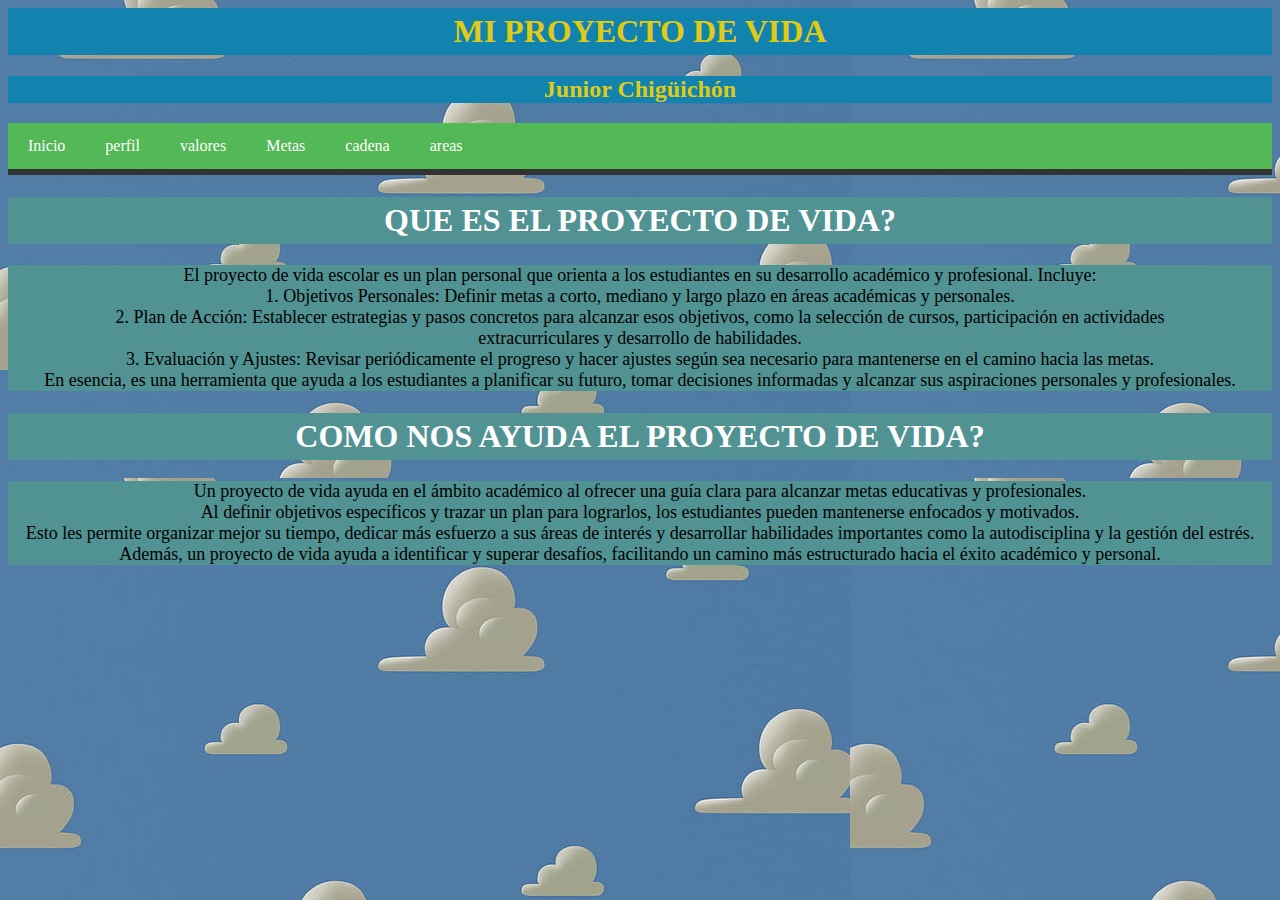
<file: index.html>
<html>
    
<meta charset="UTF-8">
<link rel="stylesheet" href="style.css">
    <head>
        
        <title>proyecto de vida</title>
        </head>
     <body>
        <div id="arriba"></div>
        <h1 class="TITLE"> MI PROYECTO DE VIDA</h1>
        <h2 class="TITLE">Junior Chigüichón</h2>
        



        <div class="navbar">
            <a href="index.html">Inicio</a>
            <a href="inicio.html">perfil</a>
            <a href="valores.html">valores</a>
            <a href="metas.html">Metas</a>
            <a href="cadena.html">cadena</a>
            <a href="areas.html">areas</a>
            </div>
        
        
            
            <h1>QUE ES EL PROYECTO DE VIDA?</h1>    
    
            
            
            <P>El proyecto de vida escolar es un plan personal que orienta a los estudiantes en su desarrollo académico y profesional. Incluye:<br>
                1. Objetivos Personales: Definir metas a corto, mediano y largo plazo en áreas académicas y personales.<br>
                2. Plan de Acción: Establecer estrategias y pasos concretos para alcanzar esos objetivos, como la selección de cursos, participación en actividades<br> extracurriculares y desarrollo de habilidades.<br>
                3. Evaluación y Ajustes: Revisar periódicamente el progreso y hacer ajustes según sea necesario para mantenerse en el camino hacia las metas.<br>
                
                En esencia, es una herramienta que ayuda a los estudiantes a planificar su futuro, tomar decisiones informadas y alcanzar sus aspiraciones personales y profesionales.<br>
            </P>
    
    
    
            <h1>COMO NOS AYUDA EL PROYECTO DE VIDA?</h1> 

            
            
            <P>Un proyecto de vida ayuda en el ámbito académico al ofrecer una guía clara para alcanzar metas educativas y profesionales.<br>
                 Al definir objetivos específicos y trazar un plan para lograrlos, los estudiantes pueden mantenerse enfocados y motivados. <br>
                 Esto les permite organizar mejor su tiempo, dedicar más esfuerzo a sus áreas de interés y desarrollar habilidades importantes como la autodisciplina y la gestión del estrés.<br>
                  Además, un proyecto de vida ayuda a identificar y superar desafíos, facilitando un camino más estructurado hacia el éxito académico y personal.

            </P>
    </body>
        
        


    </html>
</file>
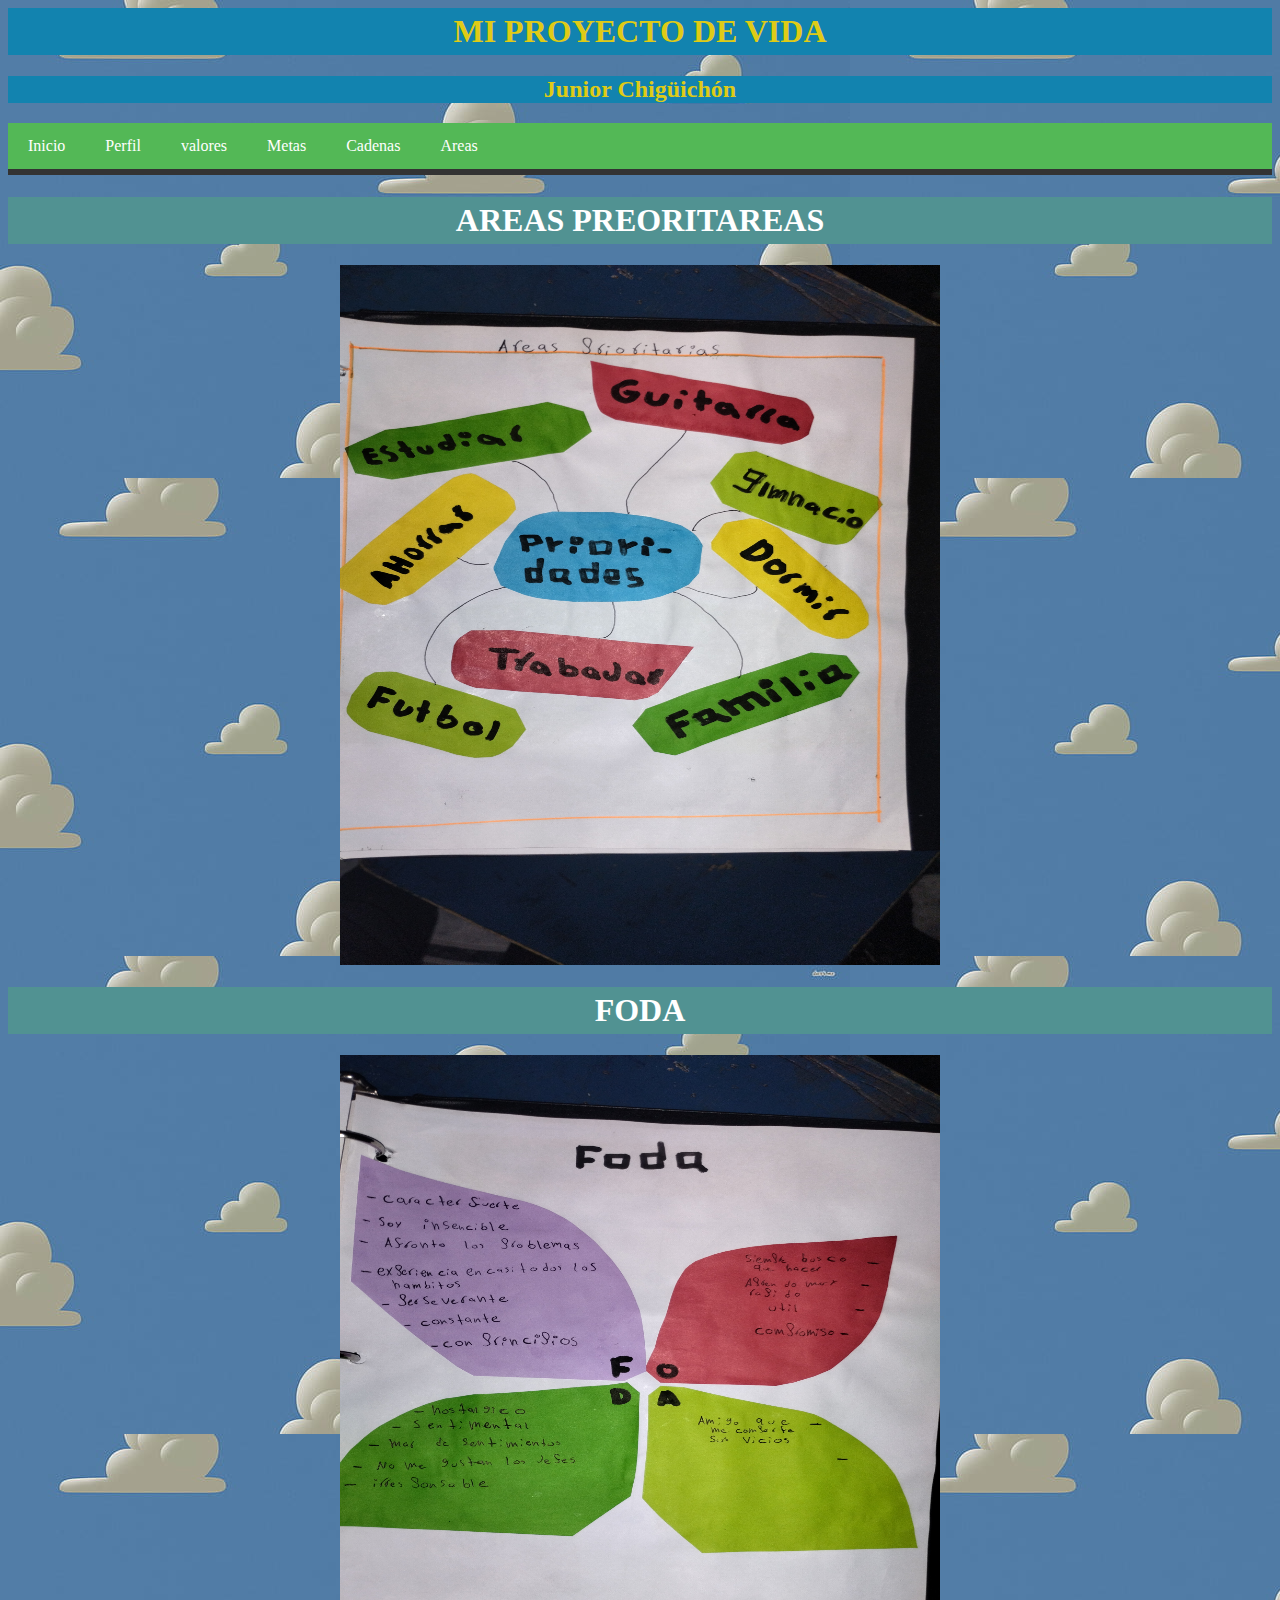
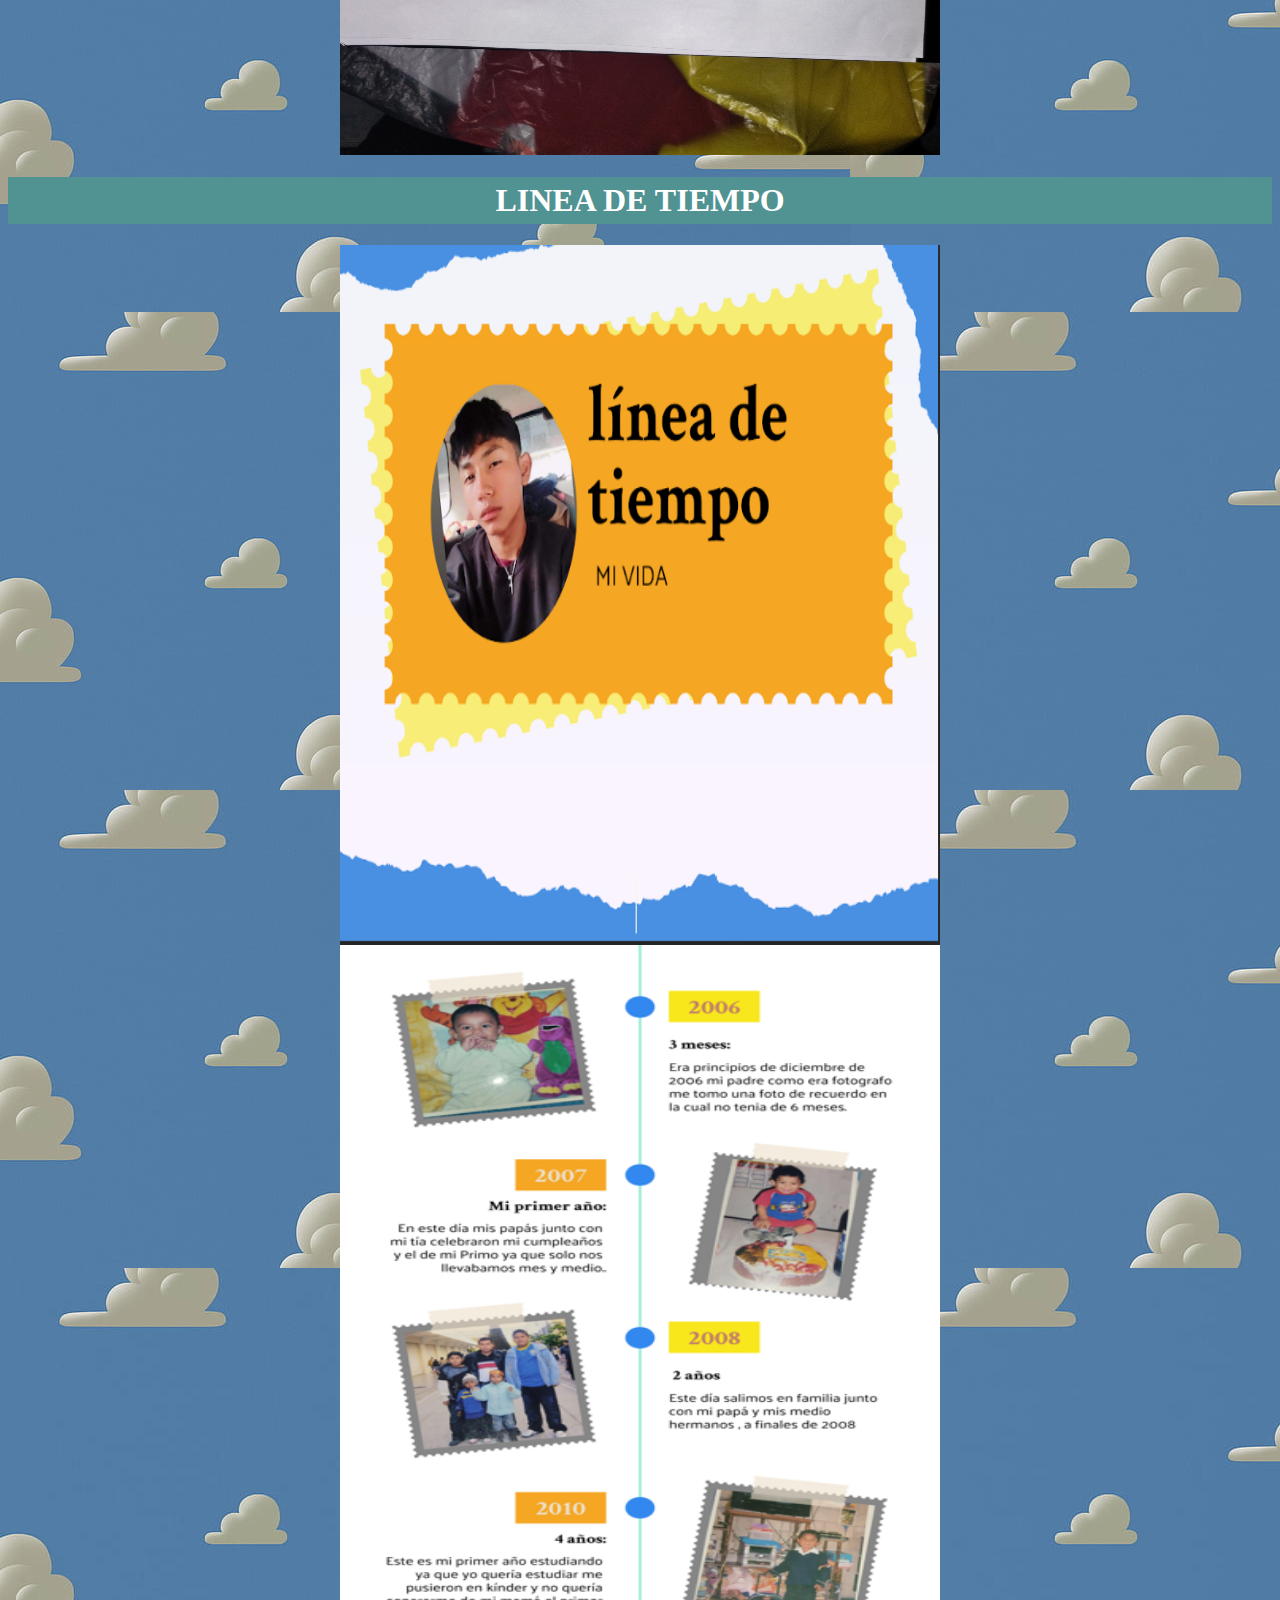
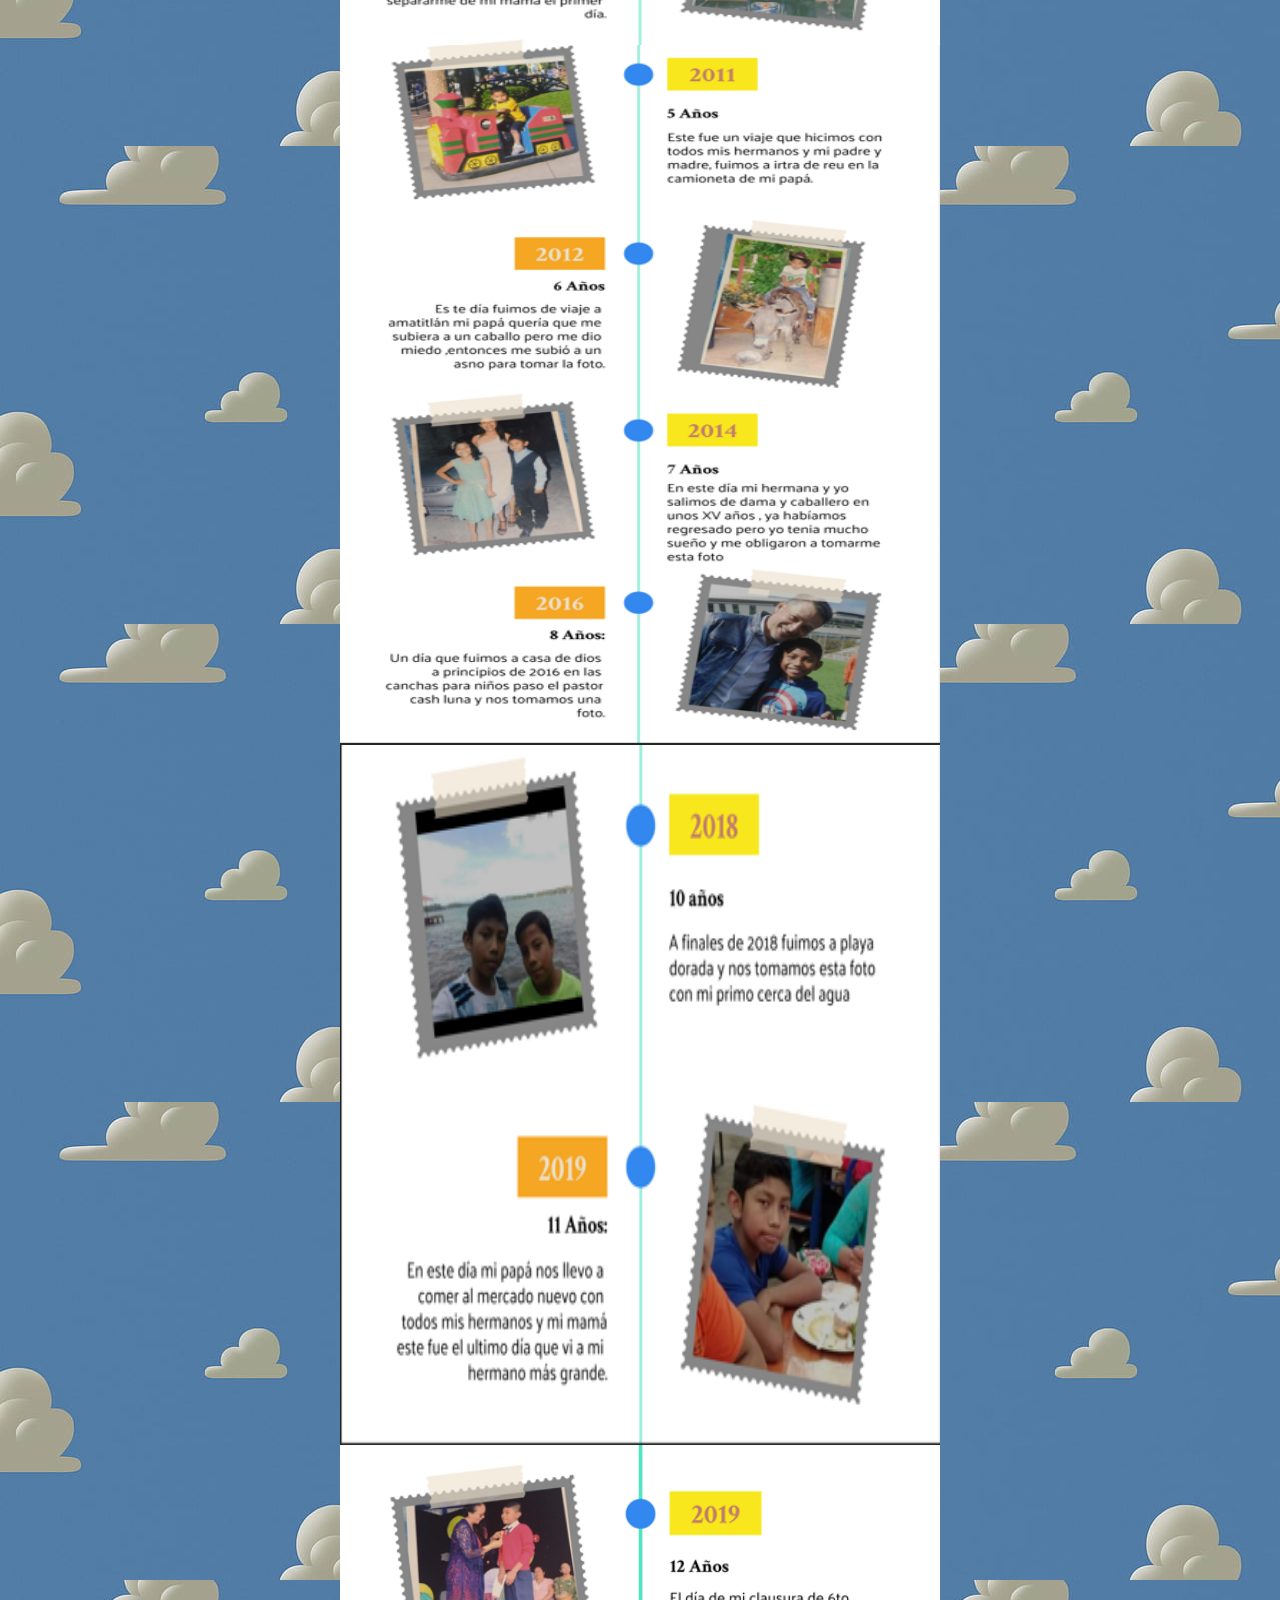
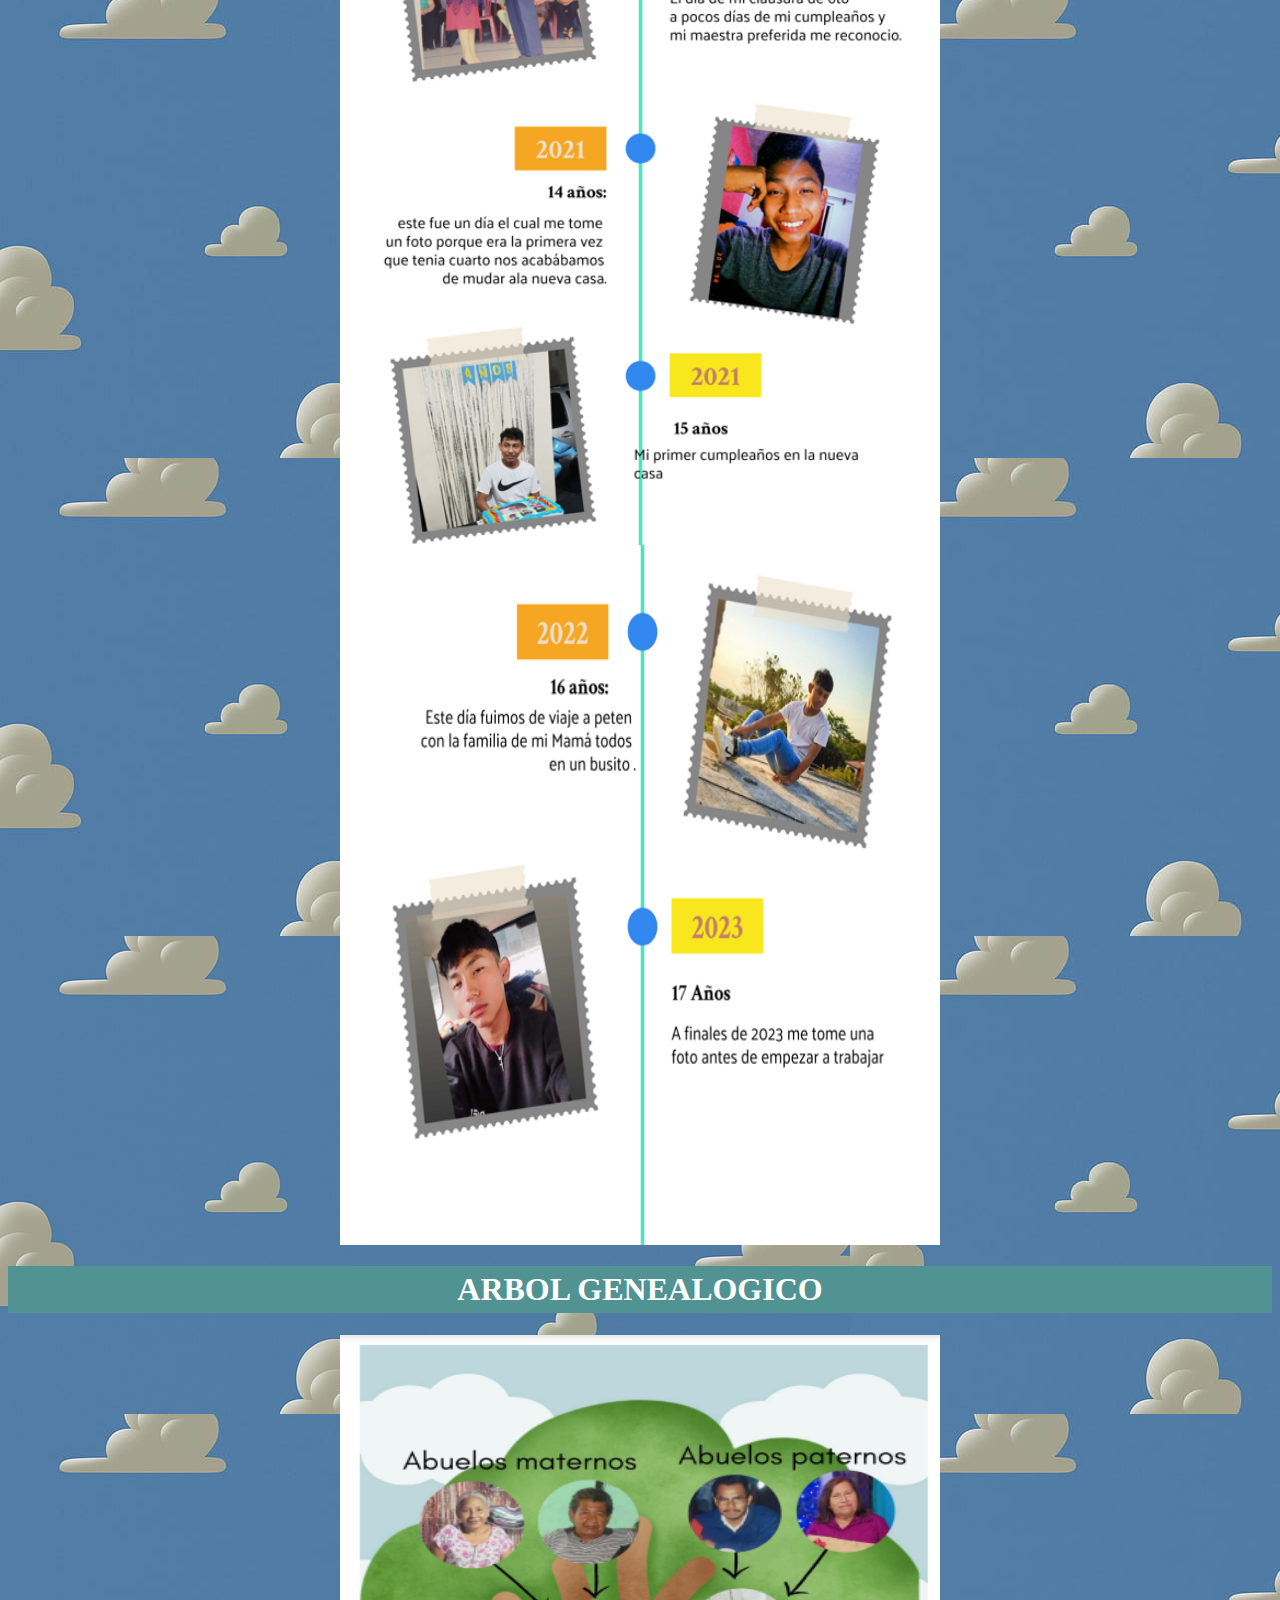
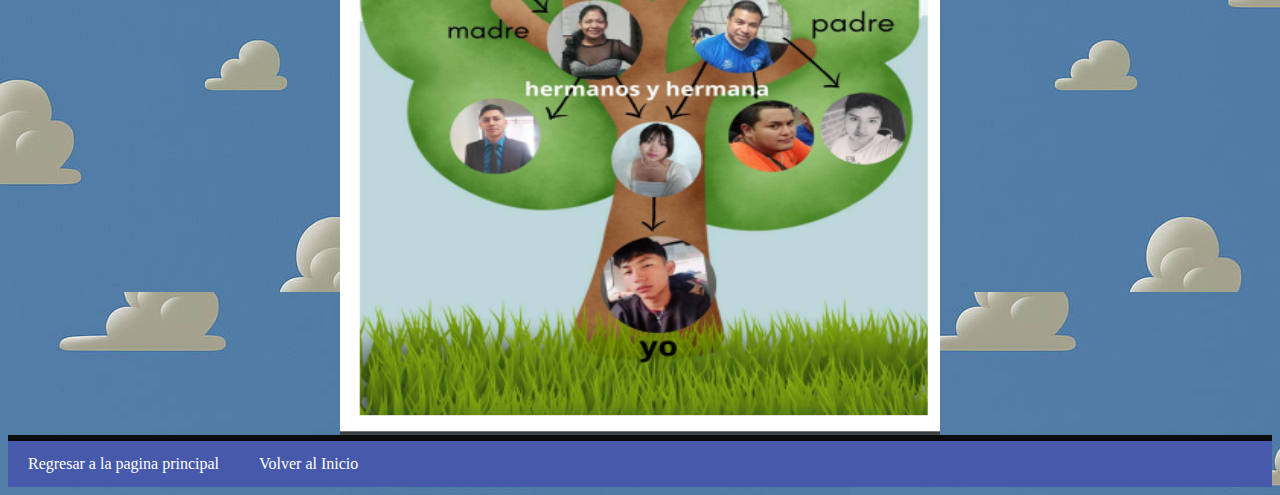
<file: areas.html>
<html>
    
<meta charset="UTF-8">
<link rel="stylesheet" href="style.css">
    <head>
        <title>proyecto de vida</title>
        </head>
     <body>
        <div id="arriba"></div>
        <h1 class="TITLE"> MI PROYECTO DE VIDA</h1>
        <h2 class="TITLE">Junior Chigüichón</h2>



        <div class="navbar">
            <a href="index.html">Inicio</a>
            <a href="inicio.html">Perfil</a>
            <a href="valores.html">valores</a>
            <a href="metas.html">Metas</a>
            <a href="cadena.html">Cadenas</a>
            <a href="areas.html">Areas</a>
            </div>




            
            
            <H1>AREAS PREORITAREAS</H1>

          <img src="AREAS.jpg" alt="areas preoritarias">
            
          
          <h1>FODA</h1>
          <img src="FODA.jpg" alt="foda">



            <h1>LINEA DE TIEMPO</h1>
            <div class="TIEMPO">
               
                <img src="INICIOLINEA.png" alt="unicio linea de tiempo">


                <img src="linea1.1.png" alt="comiezo de la linea de tiempo">
                <img src="linea1.2.png" alt="comiezo de la linea de tiempo">
                <img src="linea1.3.png" alt="comiezo de la linea de tiempo">
                <img src="linea2.1.png" alt="comiezo de la linea de tiempo">
                <img src="linea2.2.png" alt="comiezo de la linea de tiempo">


            <h1>ARBOL GENEALOGICO</h1>

                 <img src="ARBOL.png" alt="arbol genealogico">



            <div class="navback"><a href="index.html">Regresar a la pagina principal</a>
               
                <a href="#arriba" class="vol">Volver al Inicio</a></div>
            
    </body>



    </html>
</file>
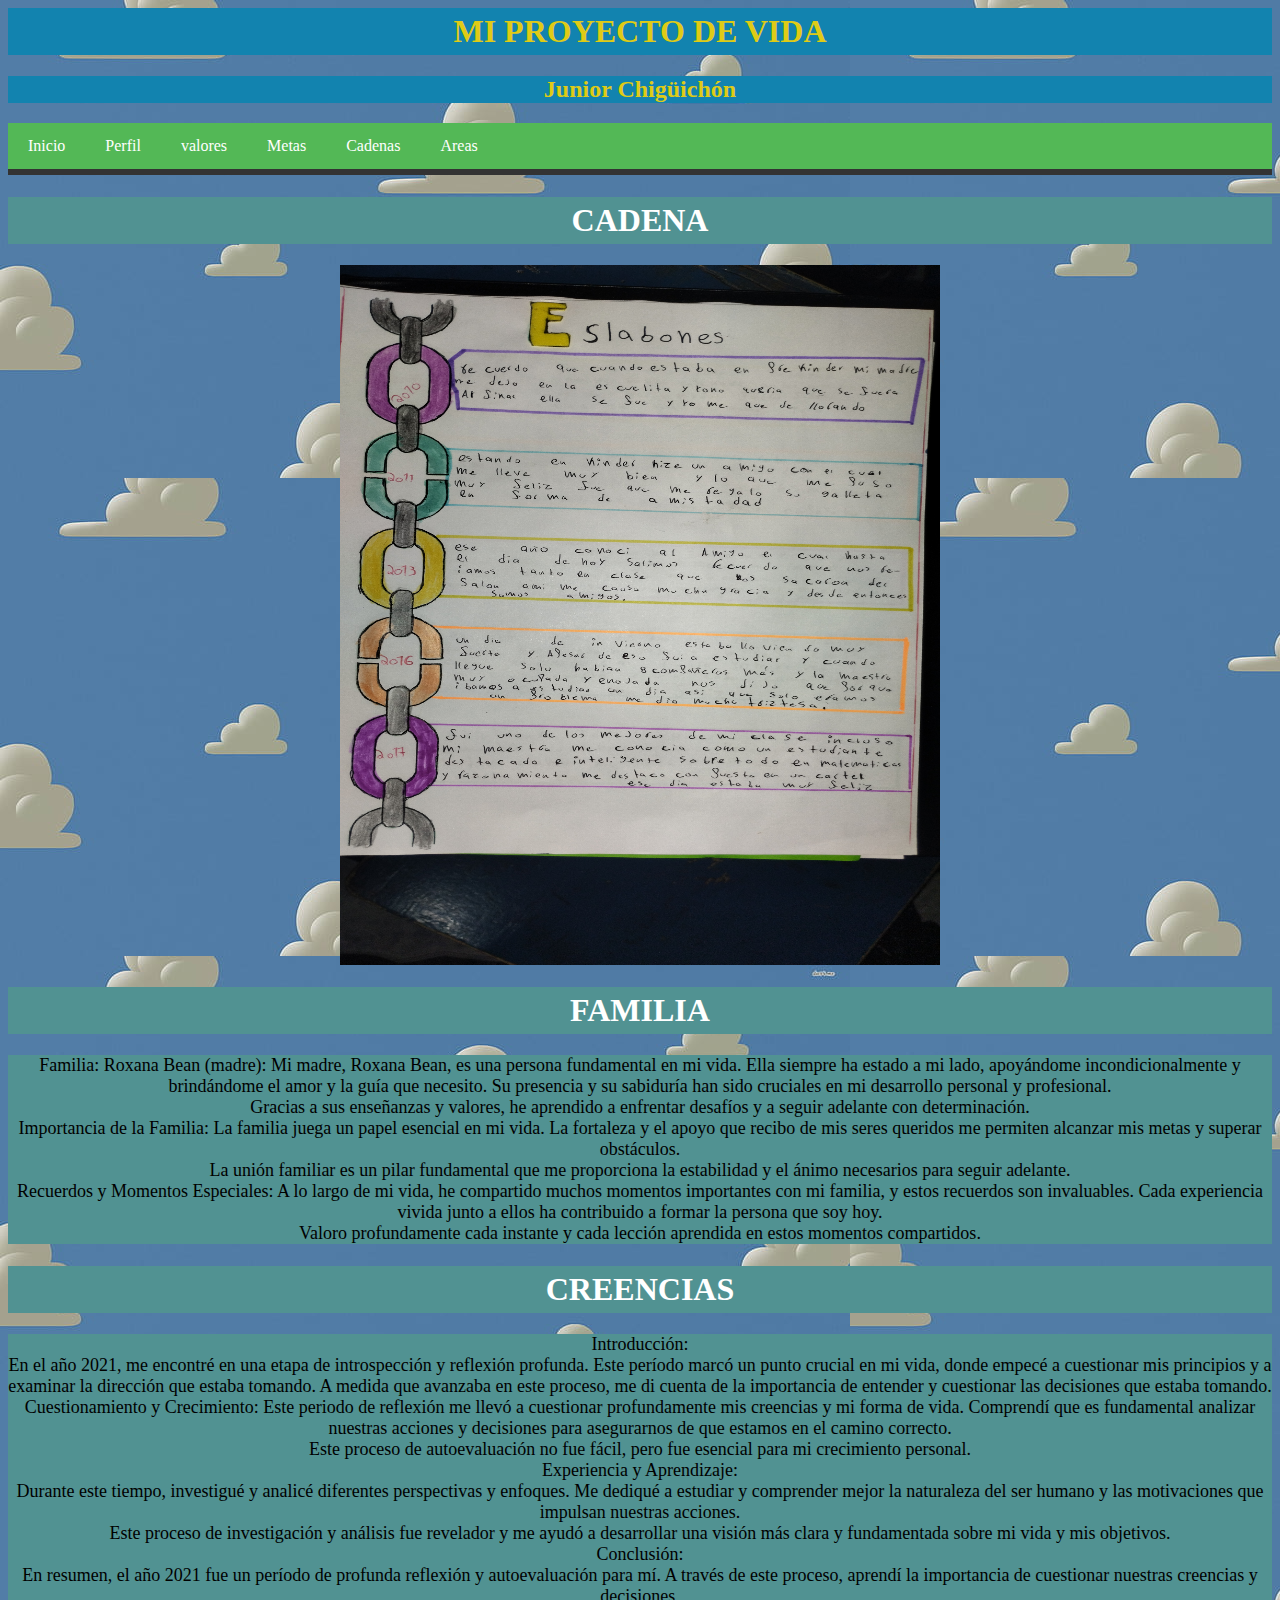
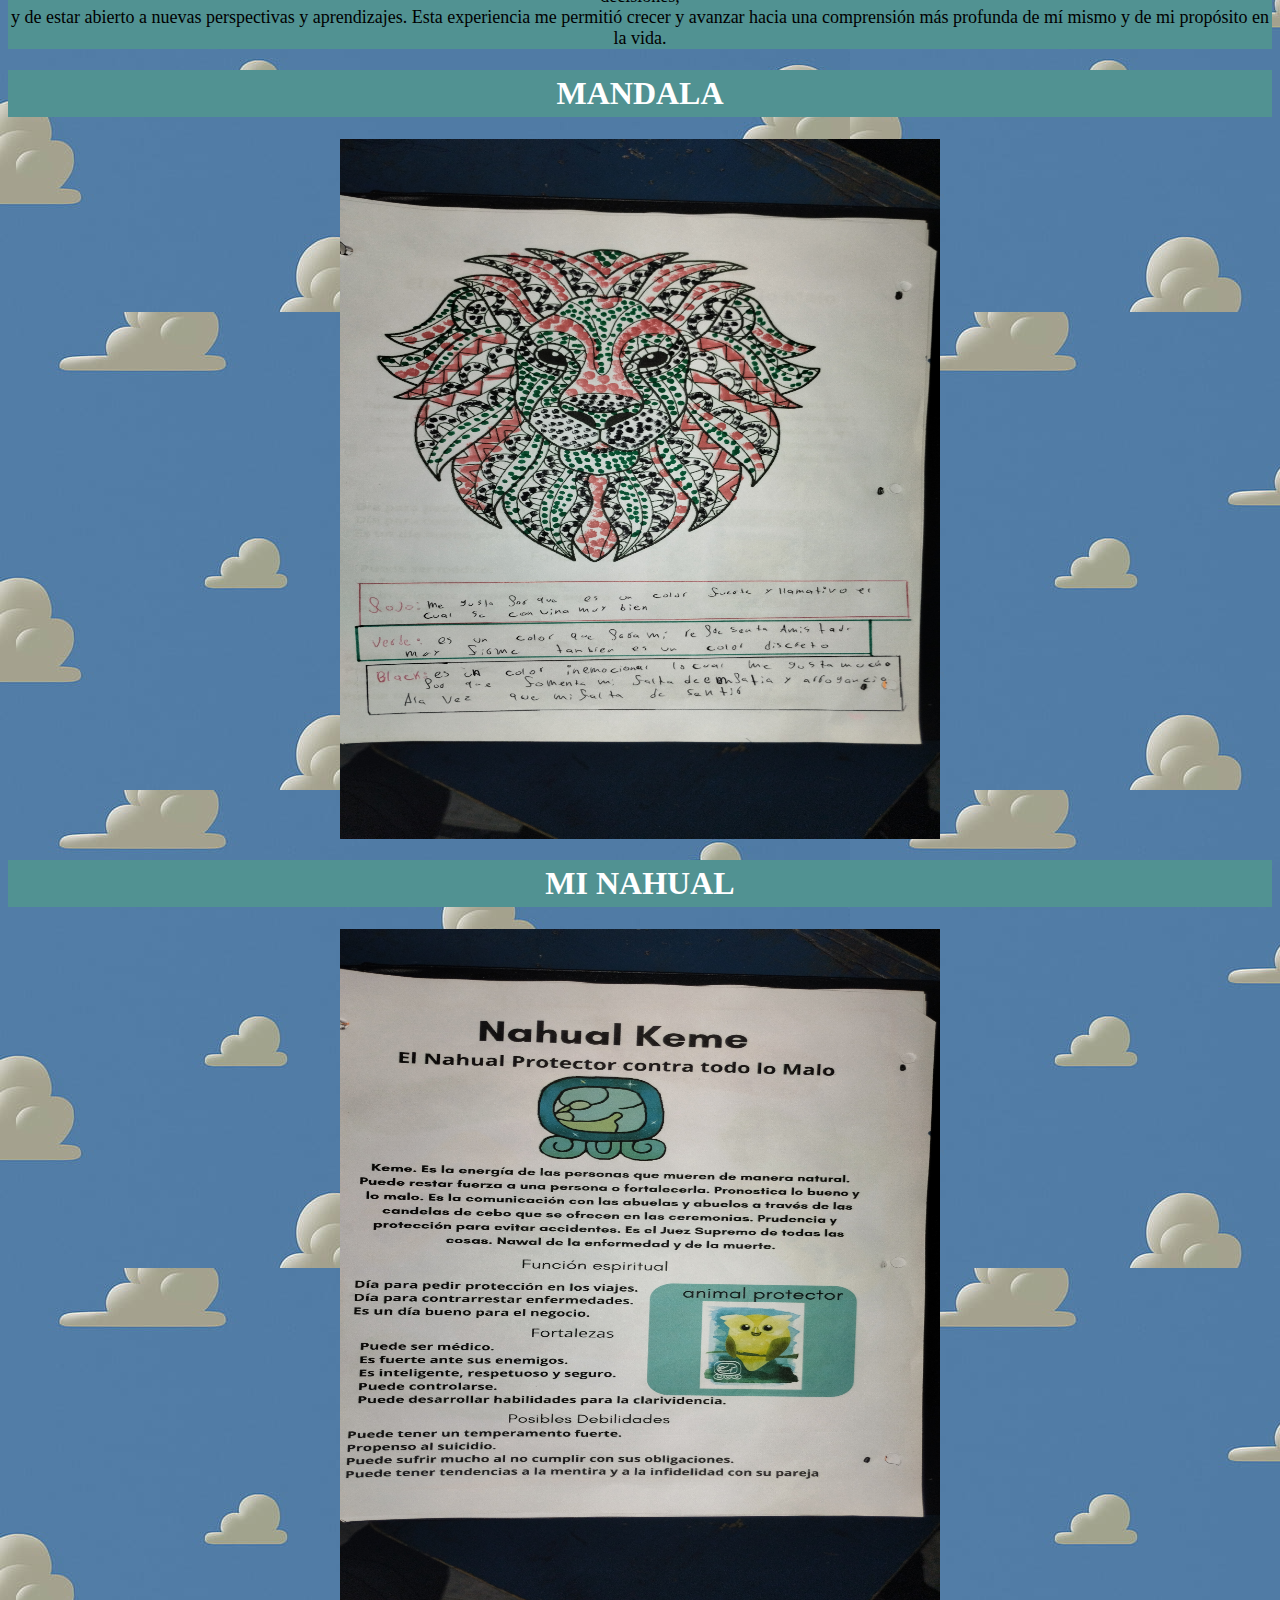
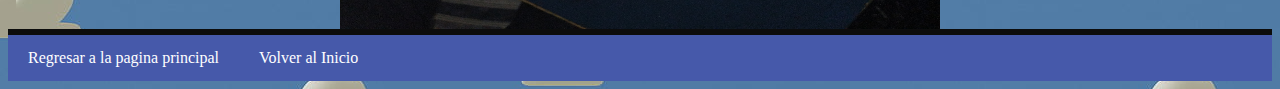
<file: cadena.html>
<html>
    
<meta charset="UTF-8">
<link rel="stylesheet" href="style.css">
    <head>
        <title>proyecto de vida</title>
        </head>
     <body>
        <div id="arriba"></div>
        <h1 class="TITLE"> MI PROYECTO DE VIDA</h1>
        <h2 class="TITLE">Junior Chigüichón</h2>



        <div class="navbar">
            <a href="index.html">Inicio</a>
            <a href="inicio.html">Perfil</a>
            <a href="valores.html">valores</a>
            <a href="metas.html">Metas</a>
            <a href="cadena.html">Cadenas</a>
            <a href="areas.html">Areas</a>
            </div>
            <h1>CADENA</h1>
            <img src="cadena.jpg" alt="eslabones">
            <h1>FAMILIA</h1>
            
            <p>Familia:

                
                Roxana Bean (madre): Mi madre, Roxana Bean, es una persona fundamental en mi vida. Ella siempre ha estado a mi lado, apoyándome incondicionalmente y brindándome el amor y la guía que necesito. Su presencia y su sabiduría han sido cruciales en mi desarrollo personal y profesional.<br>
                 Gracias a sus enseñanzas y valores, he aprendido a enfrentar desafíos y a seguir adelante con determinación.<br>
                Importancia de la Familia: La familia juega un papel esencial en mi vida. La fortaleza y el apoyo que recibo de mis seres queridos me permiten alcanzar mis metas y superar obstáculos.<br>
                 La unión familiar es un pilar fundamental que me proporciona la estabilidad y el ánimo necesarios para seguir adelante.<br>
                
                Recuerdos y Momentos Especiales: A lo largo de mi vida, he compartido muchos momentos importantes con mi familia, y estos recuerdos son invaluables. Cada experiencia vivida junto a ellos ha contribuido a formar la persona que soy hoy.<br>
                 Valoro profundamente cada instante y cada lección aprendida en estos momentos compartidos.</p>
            <h1>CREENCIAS</h1>

            
            
            <p>Introducción:<br>
                 En el año 2021, me encontré en una etapa de introspección y reflexión profunda. Este período marcó un punto crucial en mi vida, donde empecé a cuestionar mis principios y a examinar la dirección que estaba tomando. A medida que avanzaba en este proceso, me di cuenta de la importancia de entender y cuestionar las decisiones que estaba tomando.
                Cuestionamiento y Crecimiento: Este periodo de reflexión me llevó a cuestionar profundamente mis creencias y mi forma de vida. Comprendí que es fundamental analizar nuestras acciones y decisiones para asegurarnos de que estamos en el camino correcto. <br>
                Este proceso de autoevaluación no fue fácil, pero fue esencial para mi crecimiento personal.<br>
                
                Experiencia y Aprendizaje:<br> Durante este tiempo, investigué y analicé diferentes perspectivas y enfoques. Me dediqué a estudiar y comprender mejor la naturaleza del ser humano y las motivaciones que impulsan nuestras acciones.<br>
                 Este proceso de investigación y análisis fue revelador y me ayudó a desarrollar una visión más clara y fundamentada sobre mi vida y mis objetivos.<br>
                
                Conclusión:<br> En resumen, el año 2021 fue un período de profunda reflexión y autoevaluación para mí. A través de este proceso, aprendí la importancia de cuestionar nuestras creencias y decisiones,<br>
                 y de estar abierto a nuevas perspectivas y aprendizajes. Esta experiencia me permitió crecer y avanzar hacia una comprensión más profunda de mí mismo y de mi propósito en la vida.</p>
            <h1>MANDALA</h1>
            
            <img src="MANDALA.jpg" alt="MANDALA">

            <h1>MI NAHUAL</h1>

            <img src="NAHUAL.jpg" alt="NAHUAL">

            <div class="navback"><a href="index.html">Regresar a la pagina principal</a>
               
                <a href="#arriba" class="vol">Volver al Inicio</a></div>
            
    </body>



    </html>
</file>
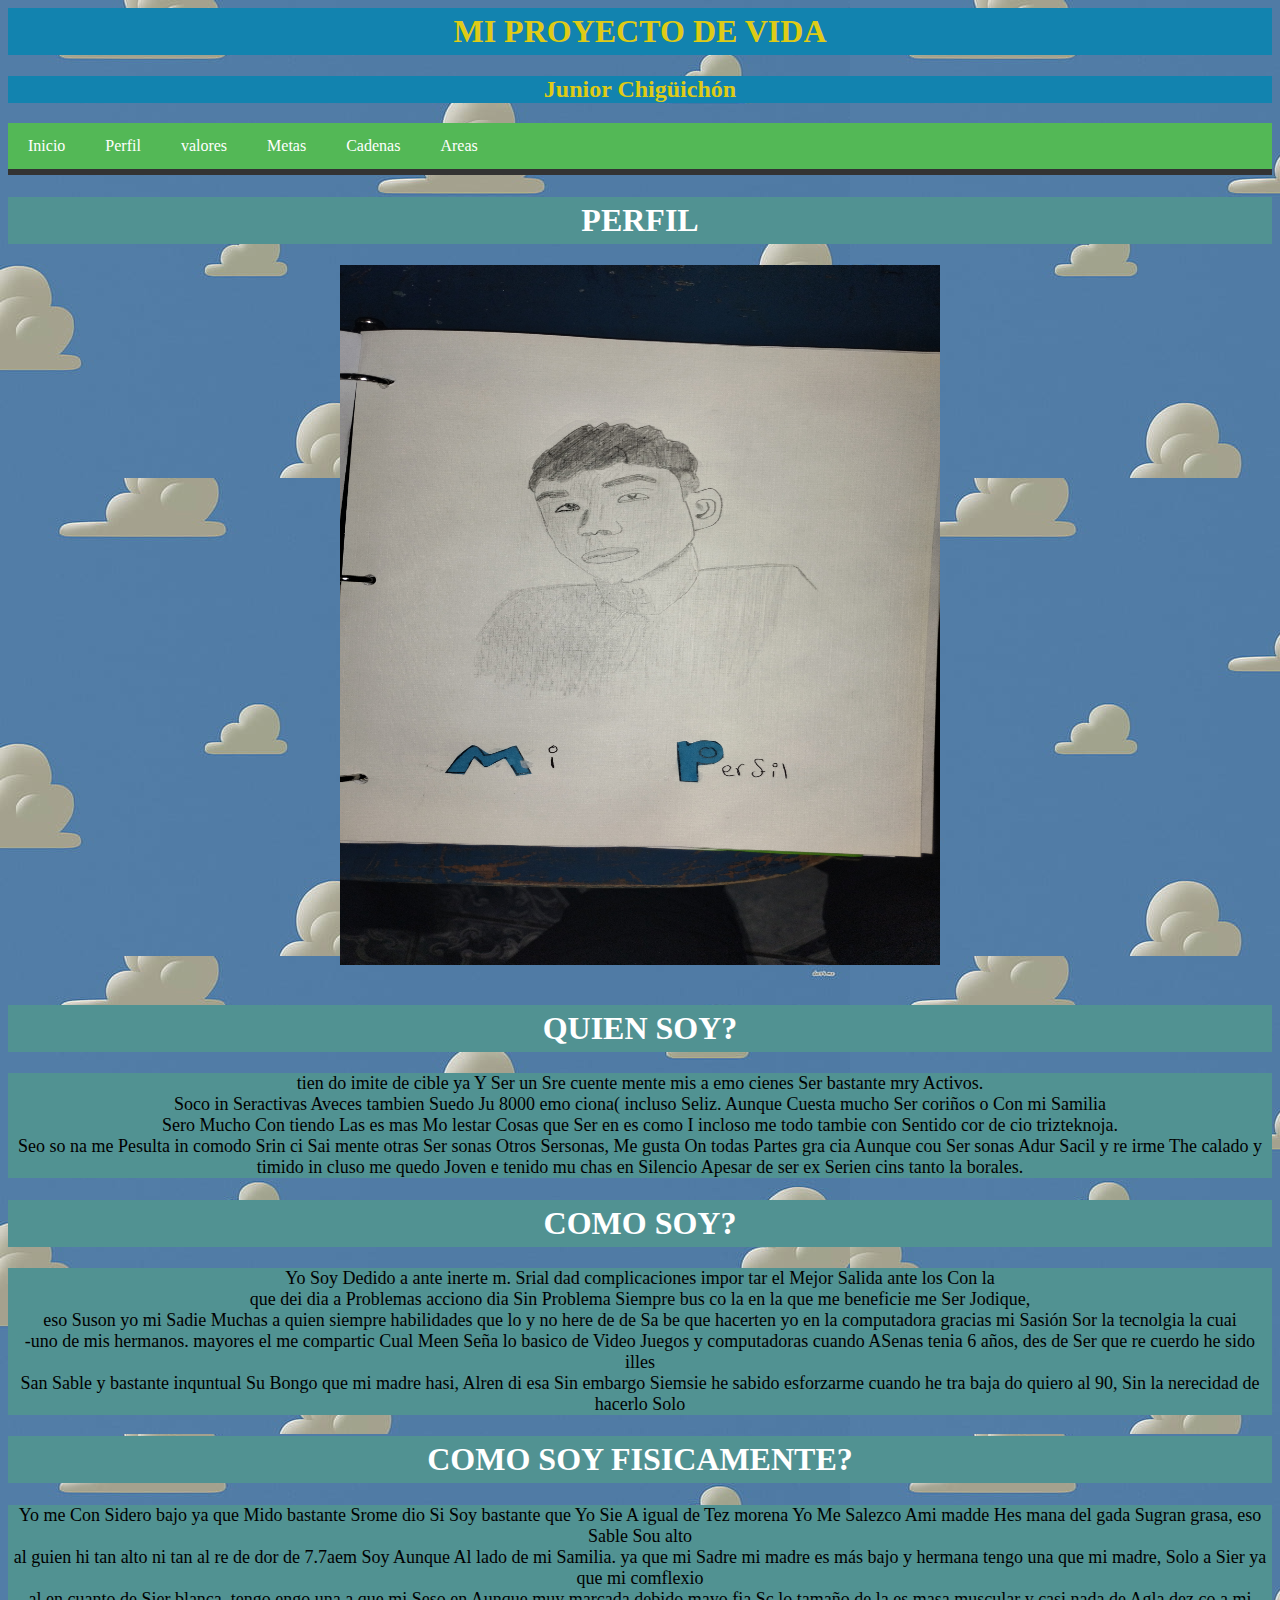
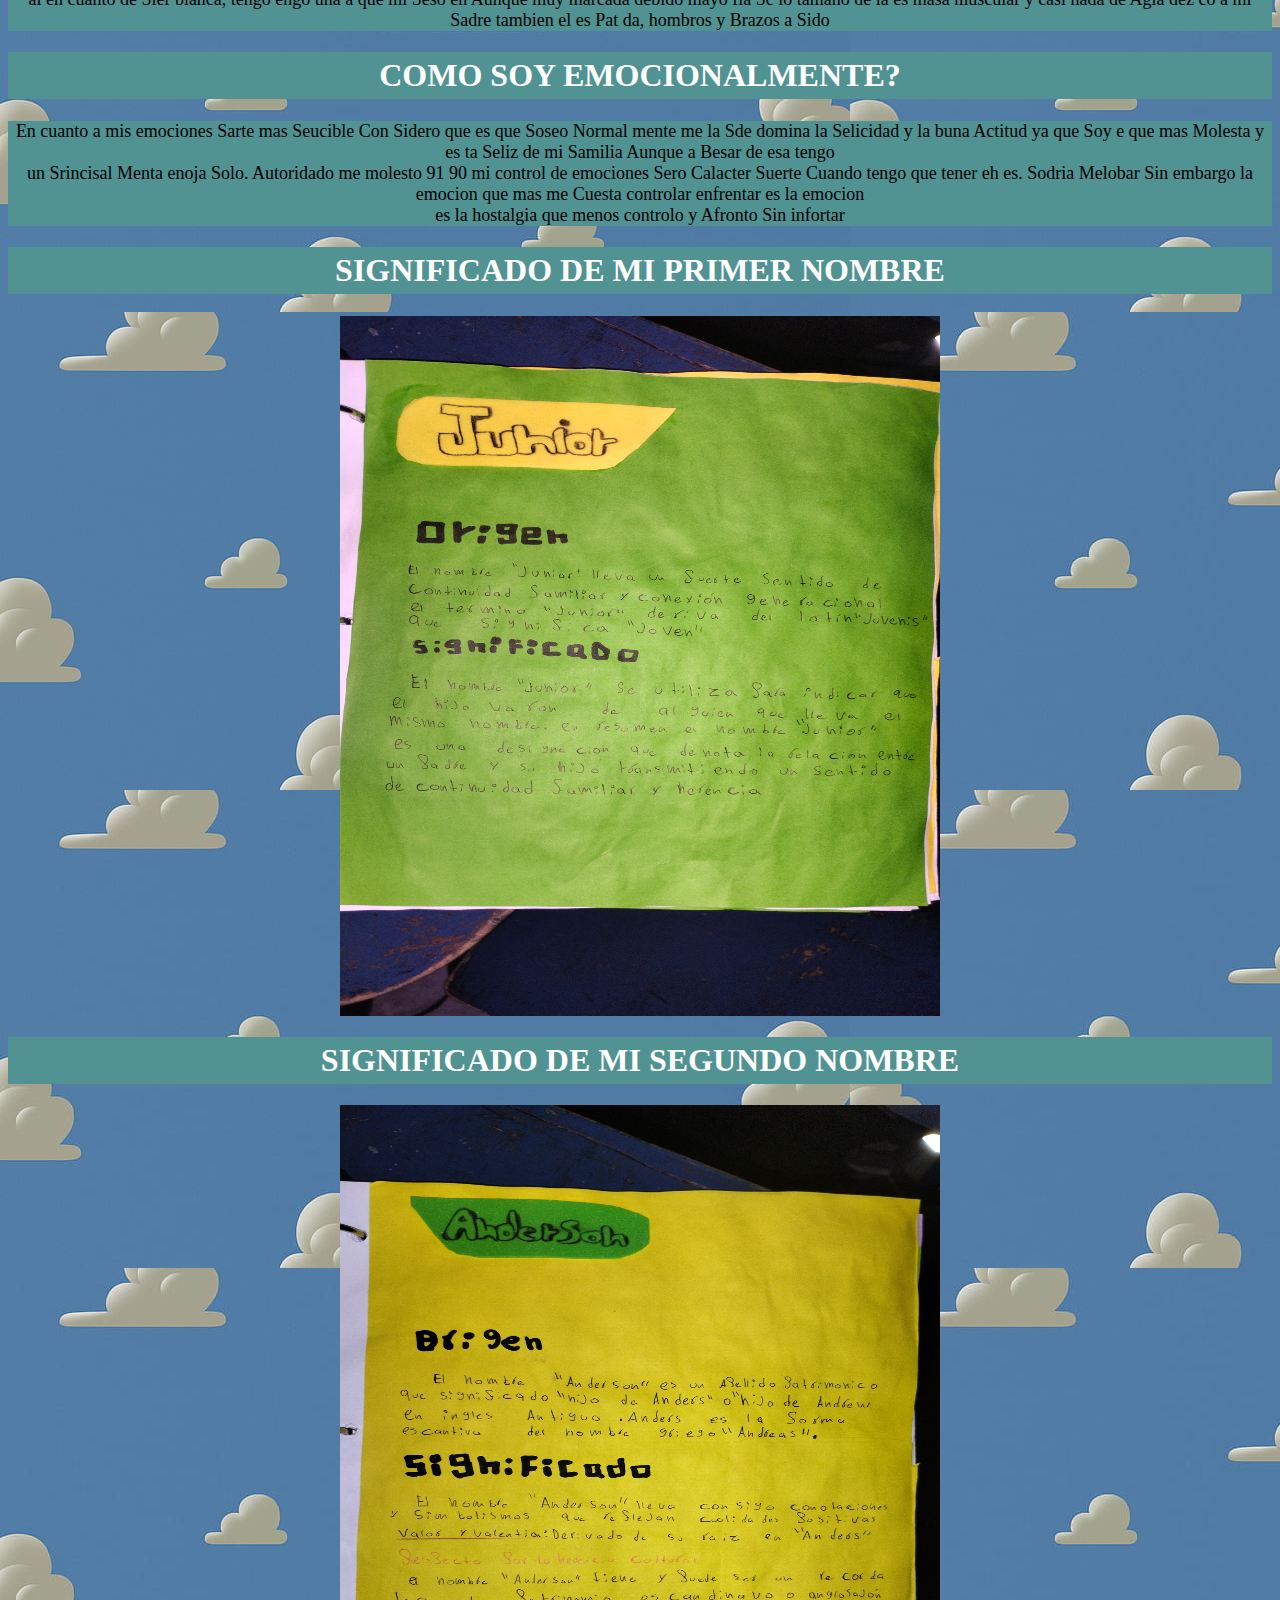
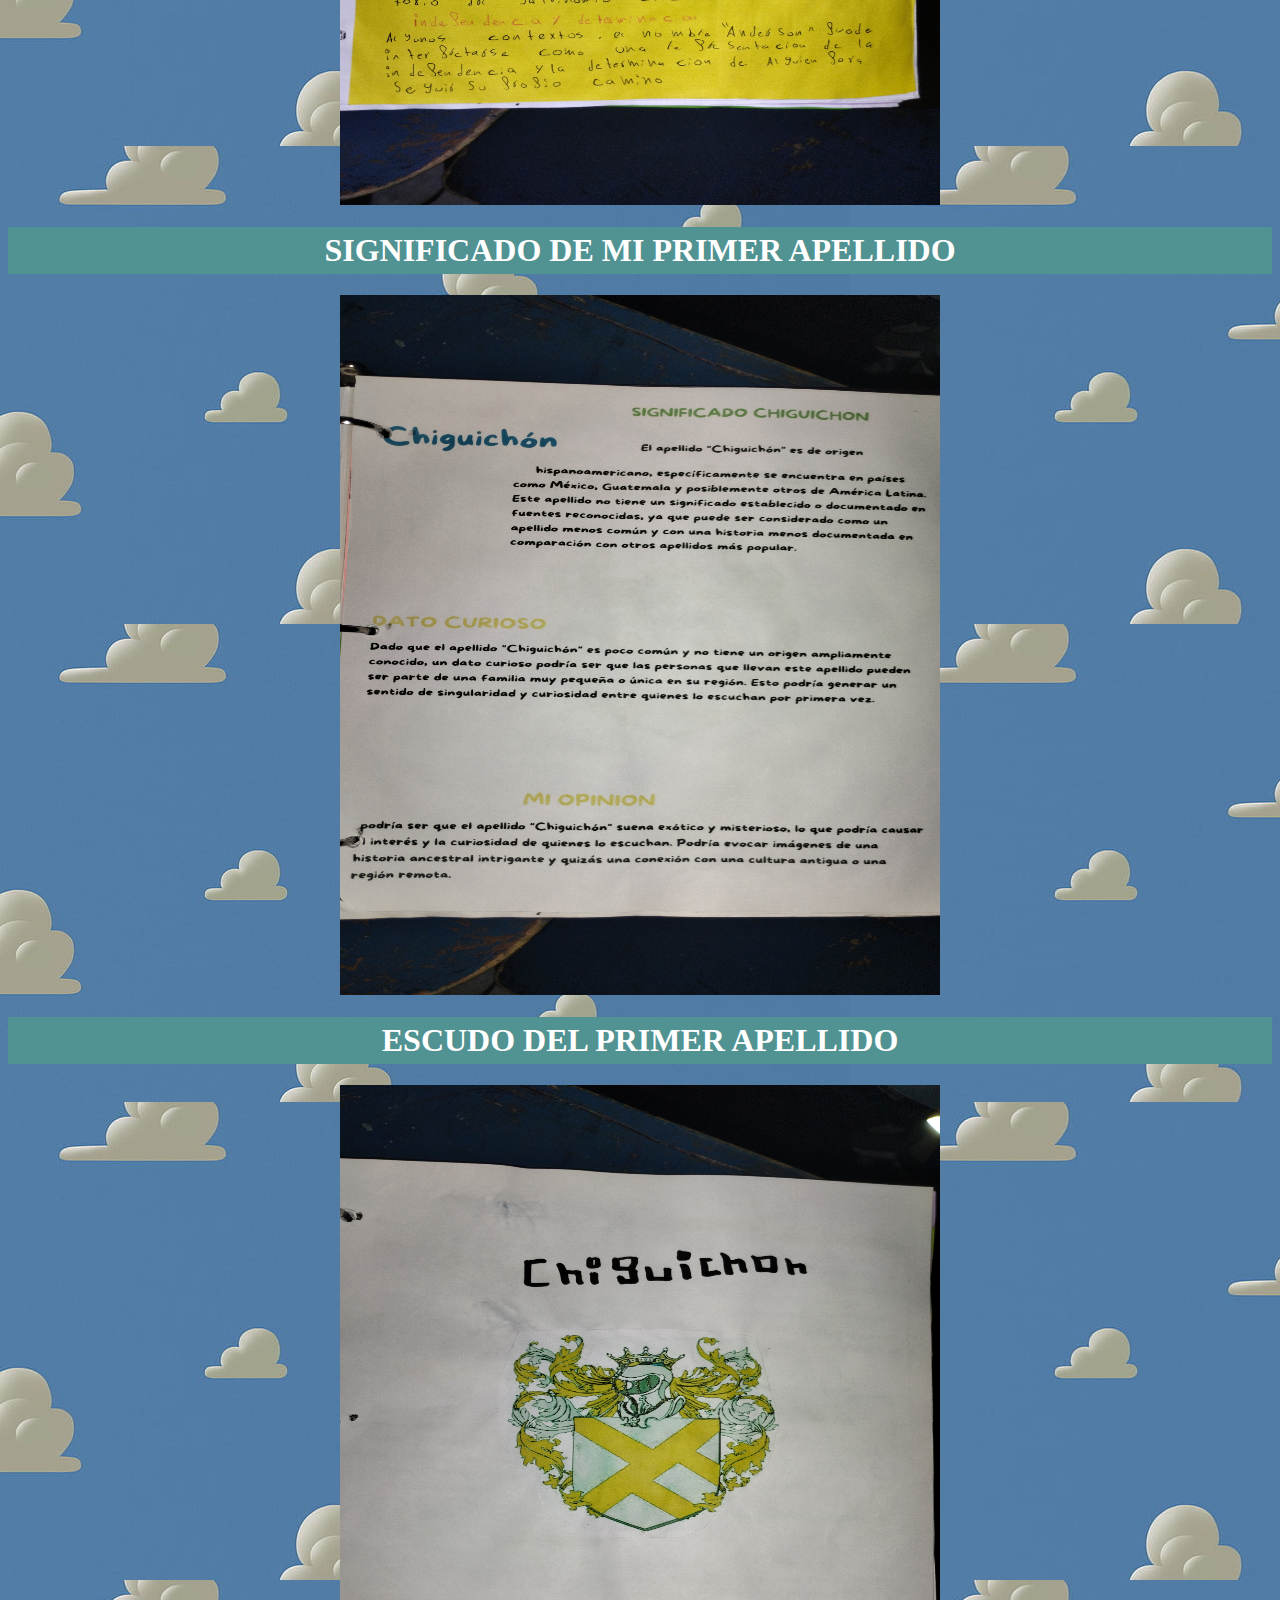
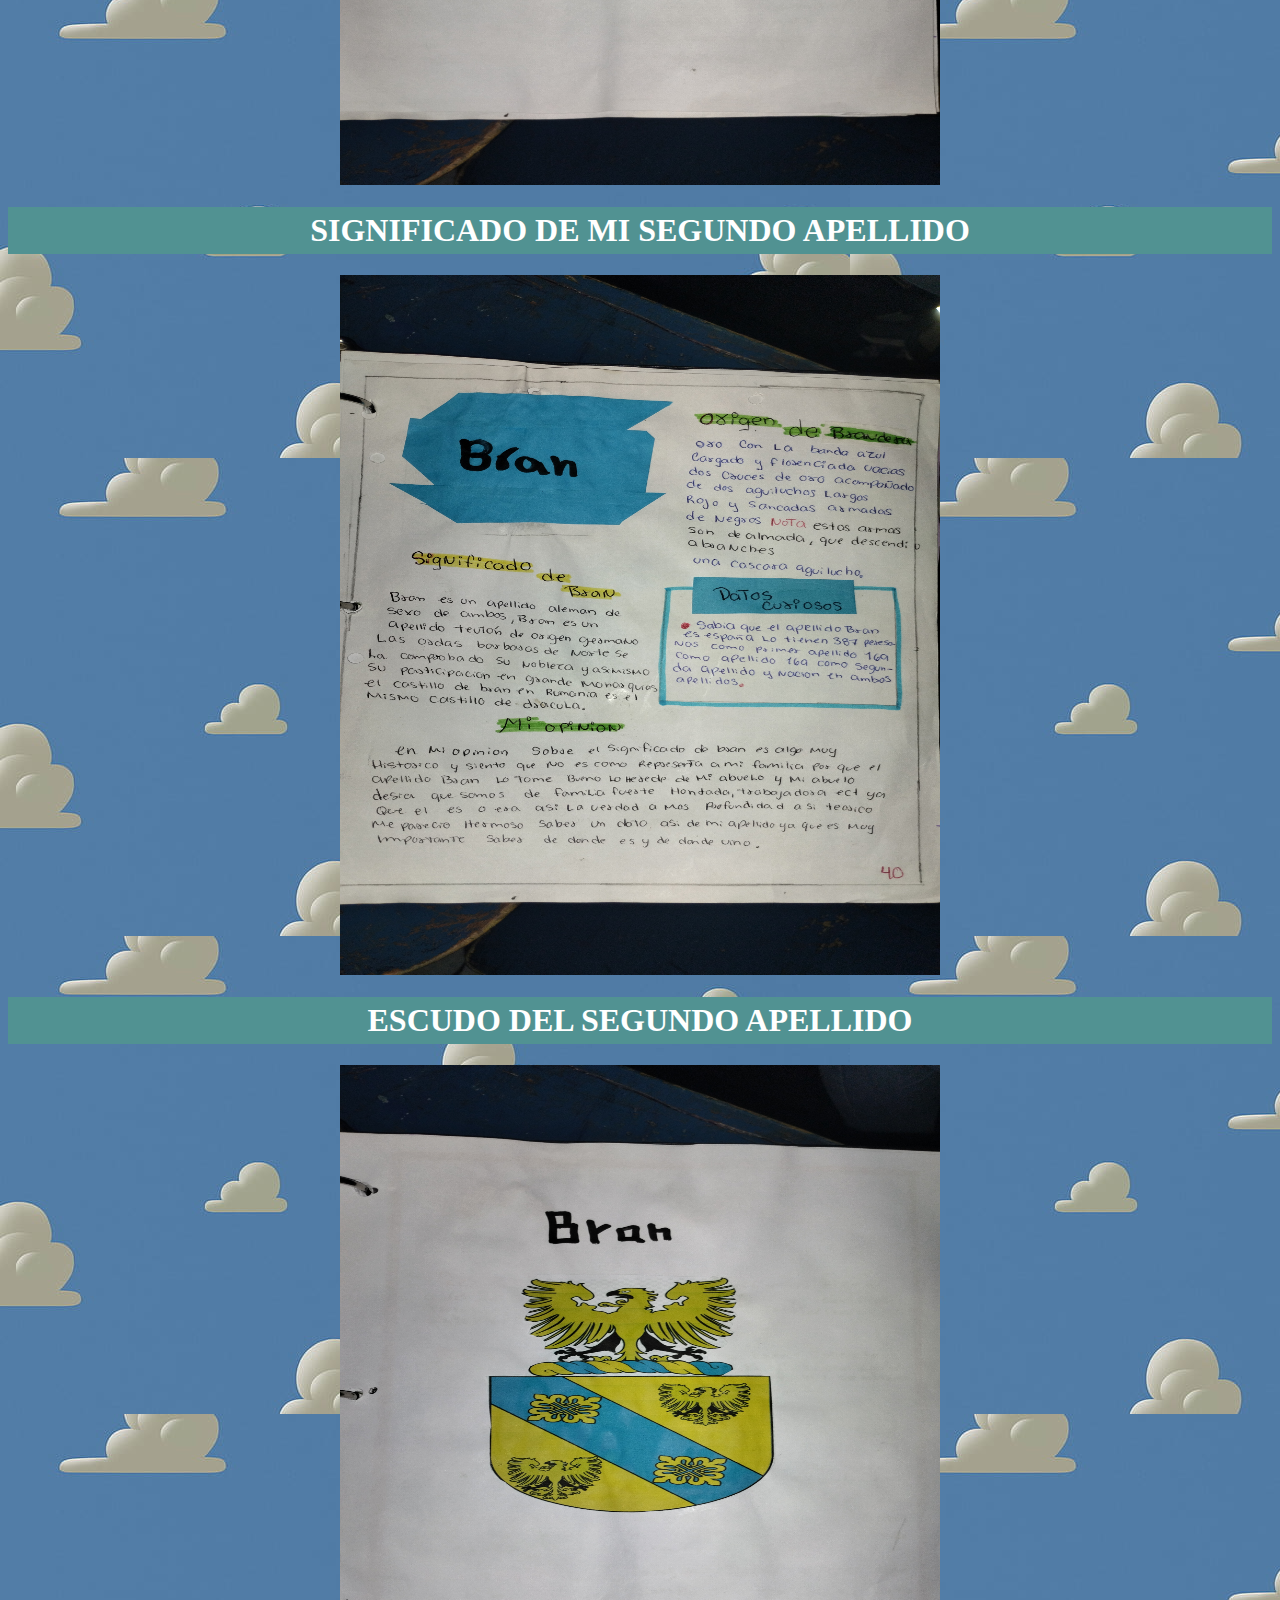
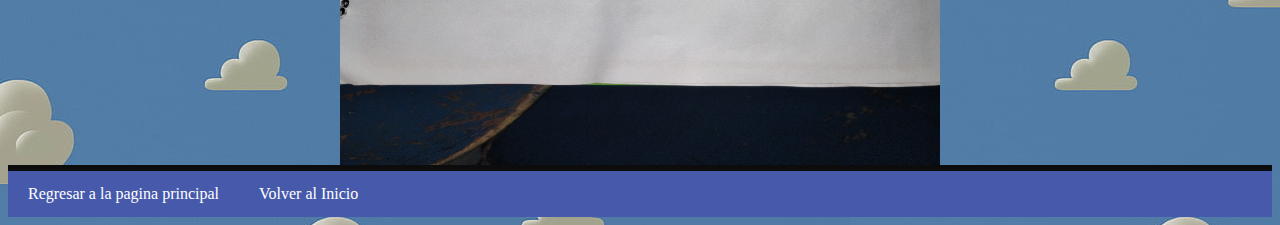
<file: inicio.html>
<html>
    
<meta charset="UTF-8">
<link rel="stylesheet" href="style.css">
    <head>
        <title>proyecto de vida</title>
        </head>
     <body>
        <div id="arriba"></div>
         
     
         <h1 class="TITLE"> MI PROYECTO DE VIDA</h1>
         <div id="arriba"></div>
         <h2 class="TITLE">Junior Chigüichón</h2>



        <div class="navbar">
            <a href="index.html">Inicio</a>
            <a href="inicio.html">Perfil</a>
            <a href="valores.html">valores</a>
            <a href="metas.html">Metas</a>
            <a href="cadena.html">Cadenas</a>
            <a href="areas.html">Areas</a>
            </div>
            <h1>PERFIL</h1>
            <div class="imagene">
               
                <img src="Perfil.jpg" alt="perfil">
                
                <br>
                
                
                <h1>QUIEN SOY?</h1>

                
                
                <p>tien do imite de cible ya Y Ser un Sre cuente mente mis a emo cienes Ser bastante mry Activos.<br>
                 Soco in Seractivas Aveces tambien Suedo Ju 8000 emo ciona( incluso Seliz. Aunque Cuesta mucho Ser coriños o Con mi Samilia <br>
                 Sero Mucho Con tiendo Las es mas Mo lestar Cosas que Ser en es como I incloso me todo tambie con Sentido cor de cio trizteknoja.<br>
                  Seo so na me Pesulta in comodo Srin ci Sai mente otras Ser sonas Otros Sersonas, Me gusta On todas Partes gra cia Aunque cou Ser sonas Adur Sacil y re irme The calado y timido in cluso me quedo Joven e tenido mu chas en Silencio Apesar de ser ex Serien cins tanto la borales.</p>



                <h1>COMO SOY?</h1>


                
                <p>   Yo Soy Dedido a ante inerte m. Srial dad complicaciones impor tar el Mejor Salida ante los Con la<br>
                     que dei dia a Problemas acciono dia Sin Problema Siempre bus co la en la que me beneficie me Ser Jodique,<br>
                      eso Suson yo mi Sadie Muchas a quien siempre habilidades que lo y no here de de Sa be que hacerten yo en la computadora gracias mi Sasión Sor la tecnolgia la cuai<br>
                       -uno de mis hermanos. mayores el me compartic Cual Meen Seña lo basico de Video Juegos y computadoras cuando ASenas tenia 6 años, des de Ser que re cuerdo he sido illes<br>
                        San Sable y bastante inquntual Su Bongo que mi madre hasi, Alren di esa Sin embargo Siemsie he sabido esforzarme cuando he tra baja do quiero al 90, Sin la nerecidad de hacerlo Solo<br>
                    </p>

                <h1>COMO SOY FISICAMENTE?</h1>
                
                <p>Yo me Con Sidero bajo ya que Mido bastante Srome dio Si Soy bastante que Yo Sie A igual de Tez morena Yo Me Salezco Ami madde Hes mana del gada Sugran grasa, eso Sable Sou alto <br>
                    al guien hi tan alto ni tan al re de dor de 7.7aem Soy Aunque Al lado de mi Samilia. ya que mi Sadre mi madre es más bajo y hermana tengo una que mi madre, Solo a Sier ya que mi comflexio <br>
                    al en cuanto de Sier blanca, tengo engo una a que mi Seso en Aunque muy marcada debido mayo fia Sc lo tamaño de la es masa muscular y casi nada de Agla dez co a mi Sadre tambien el es Pat da, hombros y Brazos a Sido</p>


                <h1>COMO SOY EMOCIONALMENTE?</h1>
                
                <p>En cuanto a mis emociones Sarte mas Seucible Con Sidero que es que Soseo Normal mente me la Sde domina la Selicidad y la buna Actitud ya que Soy e que mas Molesta y es ta Seliz de mi Samilia Aunque a Besar de esa tengo<br>
                     un Srincisal Menta enoja Solo. Autoridado me molesto 91 90 mi control de emociones Sero Calacter Suerte Cuando tengo que tener eh es. Sodria Melobar Sin embargo la emocion que mas me Cuesta controlar enfrentar es la emocion<br>
                      es la hostalgia que menos controlo y Afronto Sin infortar</p>

                
                <h1> SIGNIFICADO DE MI PRIMER NOMBRE</h1>

                <img src="junior.jpg" alt="significado primer nombre">
                
                <h1> SIGNIFICADO DE MI SEGUNDO NOMBRE</h1>

                <img src="ander.jpg" alt="significado segundo nombre">

                <h1> SIGNIFICADO DE MI PRIMER APELLIDO</h1>
                <img src="chigui2.jpg" alt="significado primer apellido">


                <h1> ESCUDO DEL PRIMER APELLIDO</h1> 
                <img src="CHIGUI.jpg" alt="Escudo primer apellido">

                <h1> SIGNIFICADO DE MI SEGUNDO APELLIDO</h1>

                <img src="bran2.jpg" alt="significado segundo apellido">
                
                <h1> ESCUDO DEL SEGUNDO APELLIDO</h1>
                <img src="BRAN.jpg" alt="Escudo del segundo apellido">
                
                
                <div class="navback"><a href="index.html">Regresar a la pagina principal</a>
               
            <a href="#arriba" class="vol">Volver al Inicio</a></div>
        
    </body>



    </html>
</file>
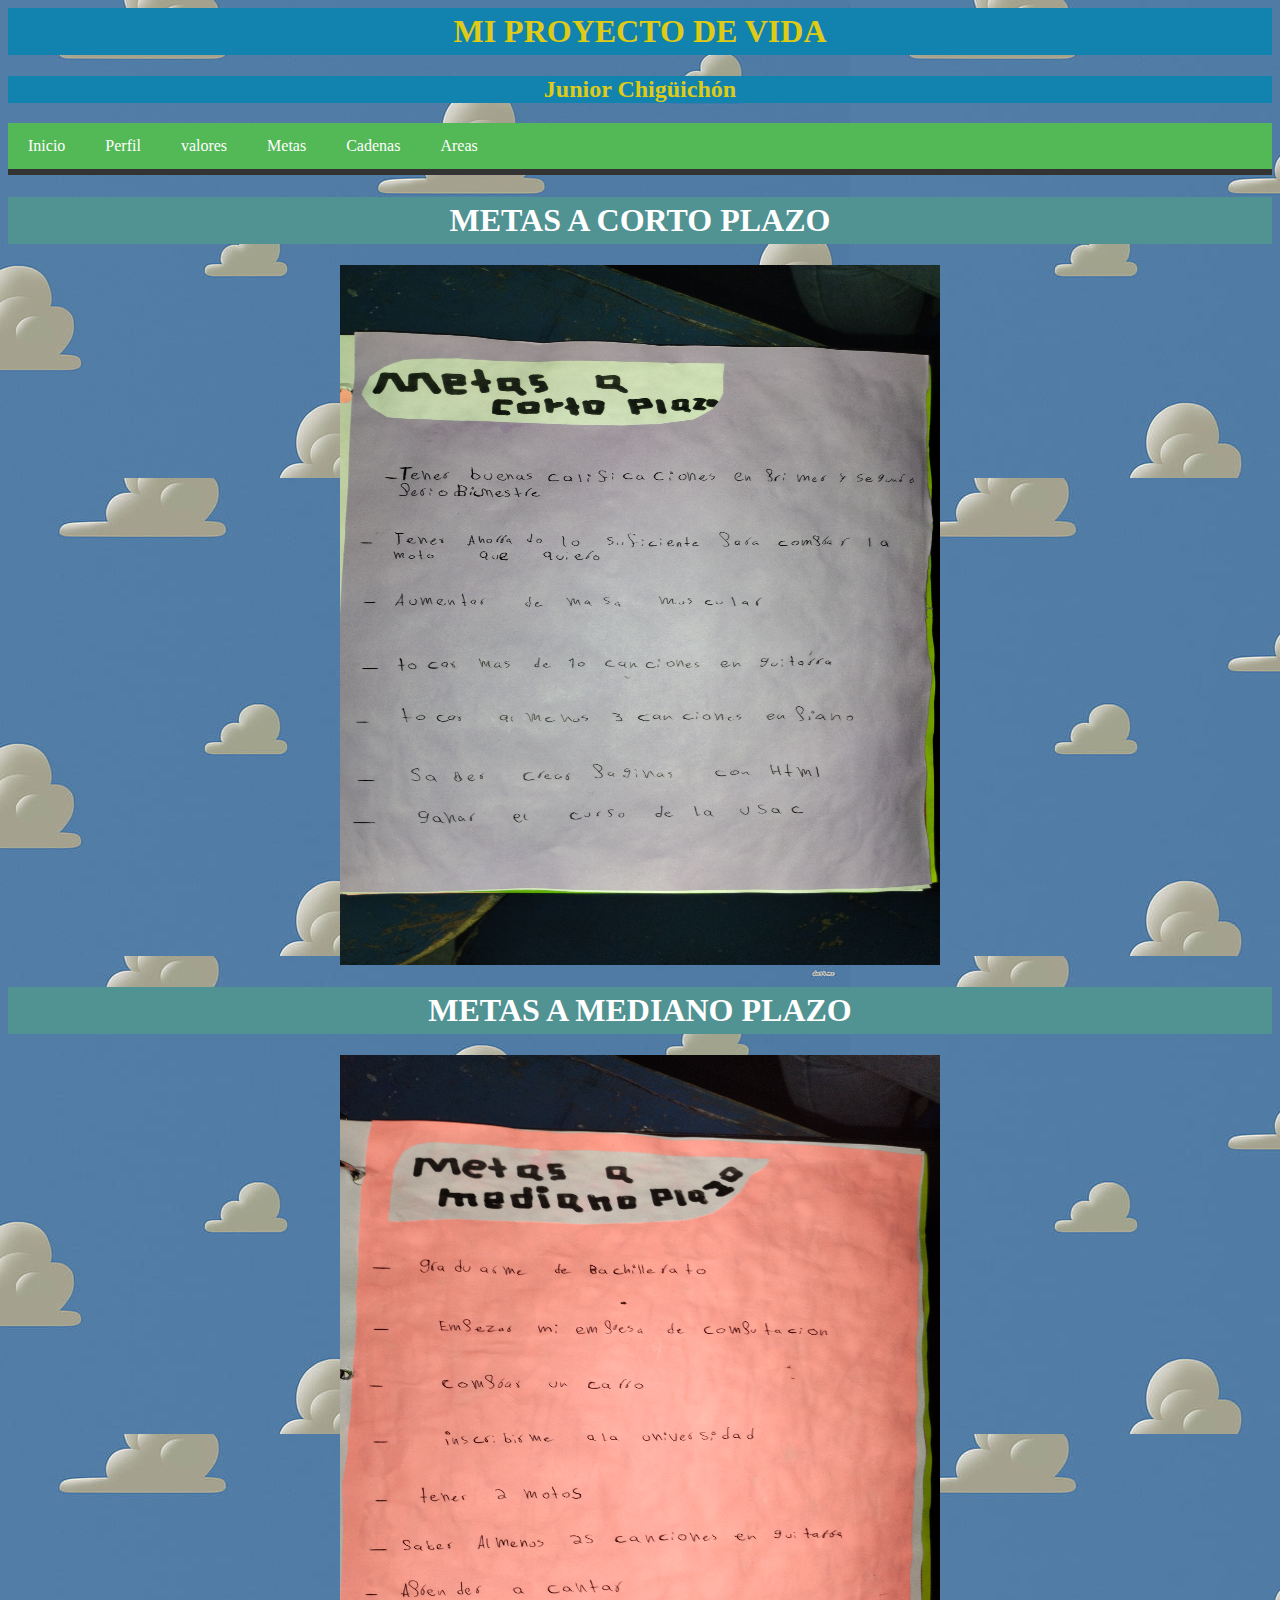
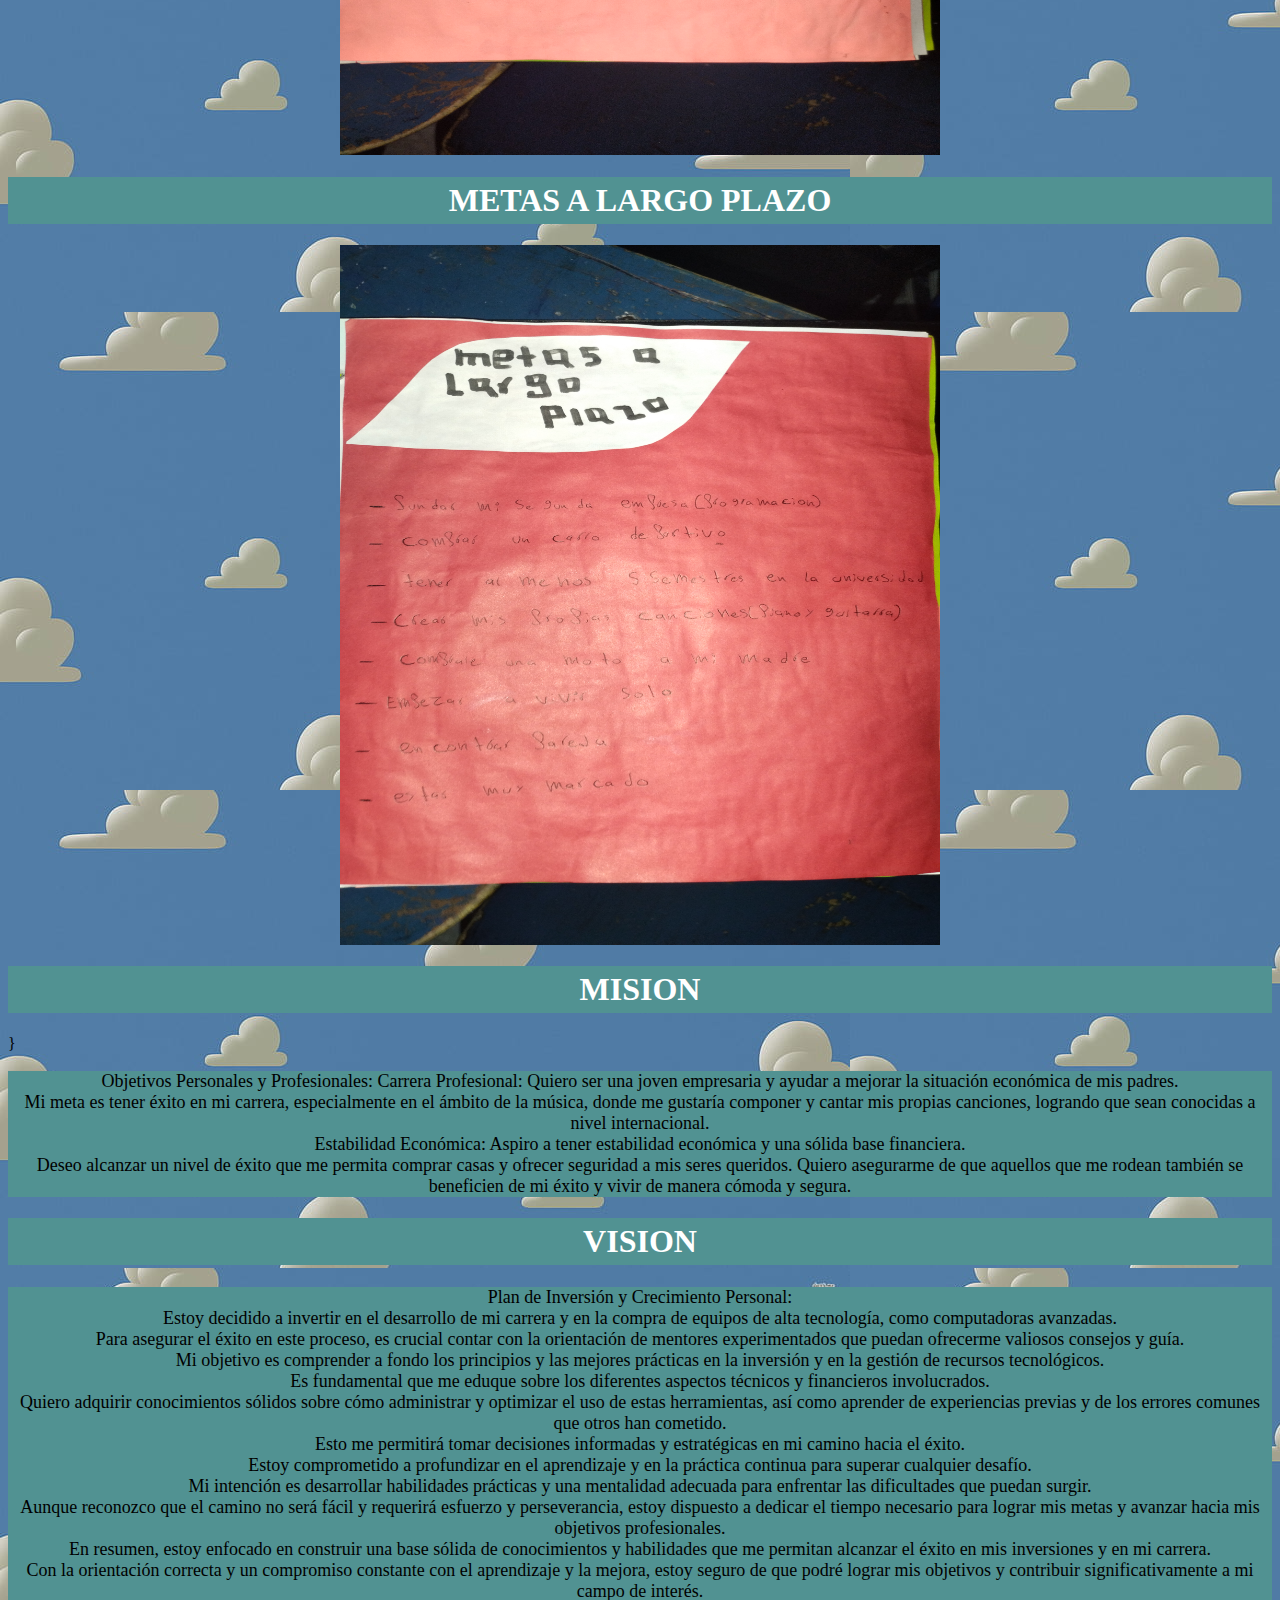
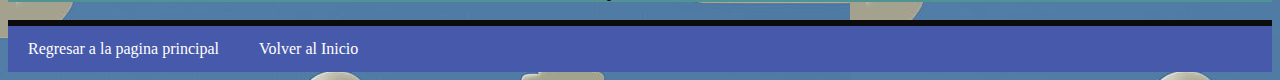
<file: metas.html>
<html>
    
<meta charset="UTF-8">
<link rel="stylesheet" href="style.css">
    <head>
        <title>proyecto de vida</title>
        </head>
     <body>
        <div id="arriba"></div>
        <h1 class="TITLE"> MI PROYECTO DE VIDA</h1>
        <h2 class="TITLE">Junior Chigüichón</h2>
        



        <div class="navbar">
            <a href="index.html">Inicio</a>
            <a href="inicio.html">Perfil</a>
            <a href="valores.html">valores</a>
            <a href="metas.html">Metas</a>
            <a href="cadena.html">Cadenas</a>
            <a href="areas.html">Areas</a>
            </div>

            <h1>METAS A CORTO PLAZO</h1>

            <img src="corto.jpg" alt="metas coto plazo">

            <h1>METAS A MEDIANO PLAZO</h1>

            <img src="mediano.jpg" alt="metas mediano plazo">


            <h1>METAS A LARGO PLAZO</h1>
            <img src="largo.jpg" alt="metas largo">

            <h1>MISION</h1>}
            
            <p>Objetivos Personales y Profesionales:

                
                Carrera Profesional: Quiero ser una joven empresaria y ayudar a mejorar la situación económica de mis padres.<br>
                 Mi meta es tener éxito en mi carrera, especialmente en el ámbito de la música, donde me gustaría componer y cantar mis propias canciones, logrando que sean conocidas a nivel internacional.<br>
                Estabilidad Económica: Aspiro a tener estabilidad económica y una sólida base financiera.<br>
                 Deseo alcanzar un nivel de éxito que me permita comprar casas y ofrecer seguridad a mis seres queridos. Quiero asegurarme de que aquellos que me rodean también se beneficien de mi éxito y vivir de manera cómoda y segura.</p>
            <h1>VISION</h1>


            
            
            <p>Plan de Inversión y Crecimiento Personal:<br>
                Estoy decidido a invertir en el desarrollo de mi carrera y en la compra de equipos de alta tecnología, como computadoras avanzadas.<br>
                 Para asegurar el éxito en este proceso, es crucial contar con la orientación de mentores experimentados que puedan ofrecerme valiosos consejos y guía. <br>
                 Mi objetivo es comprender a fondo los principios y las mejores prácticas en la inversión y en la gestión de recursos tecnológicos.<br>
                
                Es fundamental que me eduque sobre los diferentes aspectos técnicos y financieros involucrados.<br>
                 Quiero adquirir conocimientos sólidos sobre cómo administrar y optimizar el uso de estas herramientas, así como aprender de experiencias previas y de los errores comunes que otros han cometido.<br>
                  Esto me permitirá tomar decisiones informadas y estratégicas en mi camino hacia el éxito.<br>
                
                Estoy comprometido a profundizar en el aprendizaje y en la práctica continua para superar cualquier desafío.<br>
                 Mi intención es desarrollar habilidades prácticas y una mentalidad adecuada para enfrentar las dificultades que puedan surgir. <br>
                 Aunque reconozco que el camino no será fácil y requerirá esfuerzo y perseverancia, estoy dispuesto a dedicar el tiempo necesario para lograr mis metas y avanzar hacia mis objetivos profesionales.<br>
                
                En resumen, estoy enfocado en construir una base sólida de conocimientos y habilidades que me permitan alcanzar el éxito en mis inversiones y en mi carrera.<br>
                 Con la orientación correcta y un compromiso constante con el aprendizaje y la mejora, estoy seguro de que podré lograr mis objetivos y contribuir significativamente a mi campo de interés.</p>


            <div class="navback"><a href="index.html">Regresar a la pagina principal</a>
               
                <a href="#arriba" class="vol">Volver al Inicio</a></div>
            
    </body>



    </html>
</file>
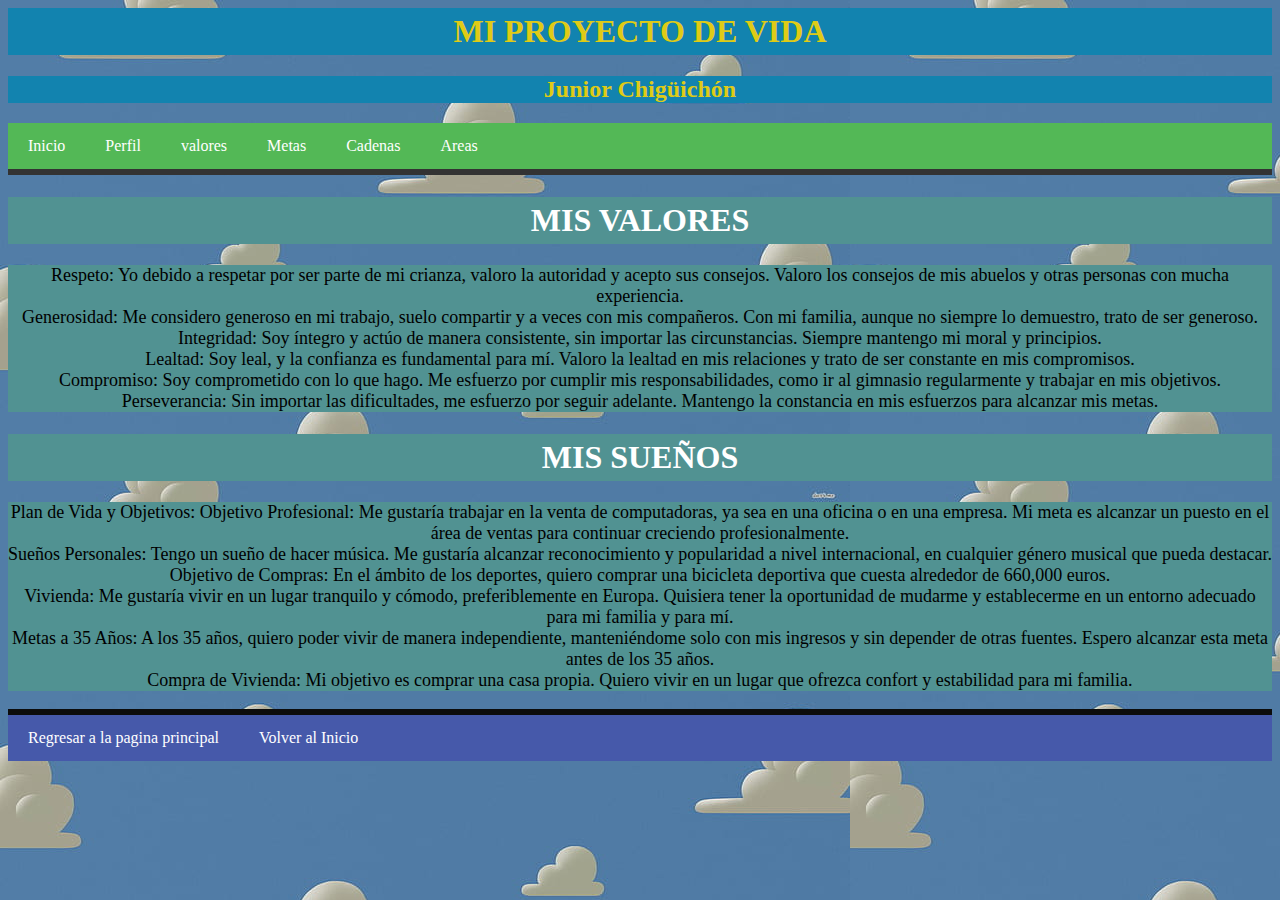
<file: valores.html>
<html>
    
<meta charset="UTF-8">
<link rel="stylesheet" href="style.css">
    <head>
        <title>proyecto de vida</title>
        </head>
        <body><div id="arriba"></div>
        <h1 class="TITLE"> MI PROYECTO DE VIDA</h1>
        <h2 class="TITLE">Junior Chigüichón</h2>
        
        



        <div class="navbar">
            <a href="index.html">Inicio</a>
            <a href="inicio.html">Perfil</a>
            <a href="valores.html">valores</a>
            <a href="metas.html">Metas</a>
            <a href="cadena.html">Cadenas</a>
            <a href="areas.html">Areas</a>
            </div>

            
            <h1>MIS VALORES</h1>

            
            
            <p>Respeto: Yo debido a respetar por ser parte de mi crianza, valoro la autoridad y acepto sus consejos. Valoro los consejos de mis abuelos y otras personas con mucha experiencia.<br>
                Generosidad: Me considero generoso en mi trabajo, suelo compartir y a veces con mis compañeros. Con mi familia, aunque no siempre lo demuestro, trato de ser generoso.<br>
                
                Integridad: Soy íntegro y actúo de manera consistente, sin importar las circunstancias. Siempre mantengo mi moral y principios.<br>
                
                Lealtad: Soy leal, y la confianza es fundamental para mí. Valoro la lealtad en mis relaciones y trato de ser constante en mis compromisos.<br>
                
                Compromiso: Soy comprometido con lo que hago. Me esfuerzo por cumplir mis responsabilidades, como ir al gimnasio regularmente y trabajar en mis objetivos.<br>
                
                Perseverancia: Sin importar las dificultades, me esfuerzo por seguir adelante. Mantengo la constancia en mis esfuerzos para alcanzar mis metas.</p>


            <h1>MIS SUEÑOS</h1>

            
            <p>Plan de Vida y Objetivos:

                Objetivo Profesional: Me gustaría trabajar en la venta de computadoras, ya sea en una oficina o en una empresa. Mi meta es alcanzar un puesto en el área de ventas para continuar creciendo profesionalmente.<br>
                
                Sueños Personales: Tengo un sueño de hacer música. Me gustaría alcanzar reconocimiento y popularidad a nivel internacional, en cualquier género musical que pueda destacar.<br>
                
                Objetivo de Compras: En el ámbito de los deportes, quiero comprar una bicicleta deportiva que cuesta alrededor de 660,000 euros.<br>
                
                Vivienda: Me gustaría vivir en un lugar tranquilo y cómodo, preferiblemente en Europa. Quisiera tener la oportunidad de mudarme y establecerme en un entorno adecuado para mi familia y para mí.<br>
                
                Metas a 35 Años: A los 35 años, quiero poder vivir de manera independiente, manteniéndome solo con mis ingresos y sin depender de otras fuentes. Espero alcanzar esta meta antes de los 35 años.<br>
                
                Compra de Vivienda: Mi objetivo es comprar una casa propia. Quiero vivir en un lugar que ofrezca confort y estabilidad para mi familia.</p>

            <div class="navback"><a href="index.html">Regresar a la pagina principal</a>
               
                <a href="#arriba" class="vol">Volver al Inicio</a></div>
            
    </body>



    </html>
</file>
<file: style.css>
body {
    background-image: url(fondo.jpg);
  
  }
  

  h1 {
    color: white;
    font-weight: bold;
    background-color: rgb(81, 146, 146);
    padding: 5px;
  
  }

  h1 {
text-align: center;

}
.TITLE{
    text-align: center;
    color:rgb(223, 203, 22);
    background-color: #1283af;
   
}

  .navbar {
    background-color: #53b856; 
    overflow: hidden;
    border-bottom: 6px solid #333; 
  }
  
 
  .navbar a {
    float: left; 
    display: block;
    color: white; 
    text-align: center;
    padding: 14px 20px; 
    text-decoration: none; 
  }
  
  
  .navbar a:hover {
    background-color: #23f12d; 
  }
   
  
  img {
   
    display: flex;  
     width: 600px;  
  height: 700px; 
  margin: 0 auto;




  }

.navback{
    background-color: #4659aa; 
    overflow: hidden;
    border-top: 6px solid #0c0c0c; 
 
  }

.navback a:hover{
    background-color: #58c8cc; 

}
.navback a{
    float: left; 
    display: block;
    color: white; 
    text-align: right;
    padding: 14px 20px; 
    text-decoration: none; 

}
p{
    background-color: rgb(81, 146, 146);
font-family: Georgia, 'Times New Roman', Times, serif;
font-size: large;
text-align: center;
}
</file>
